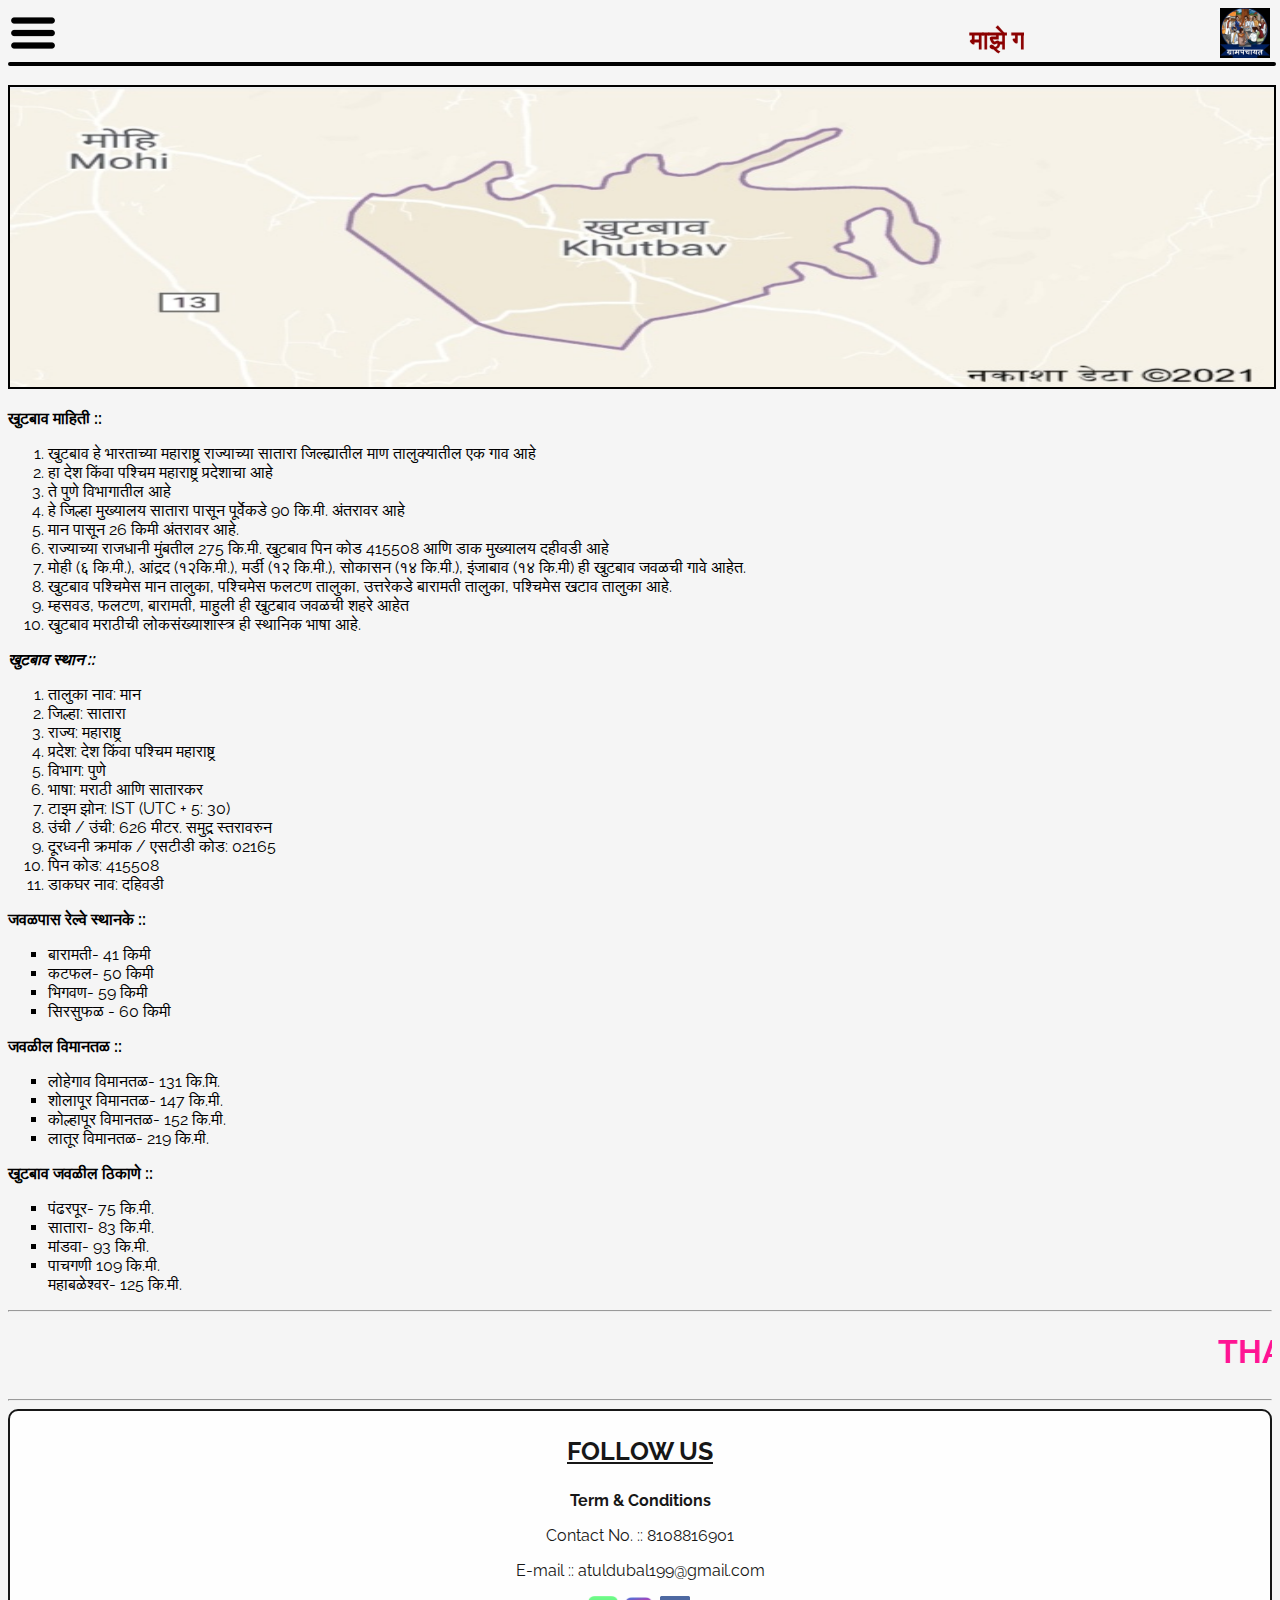
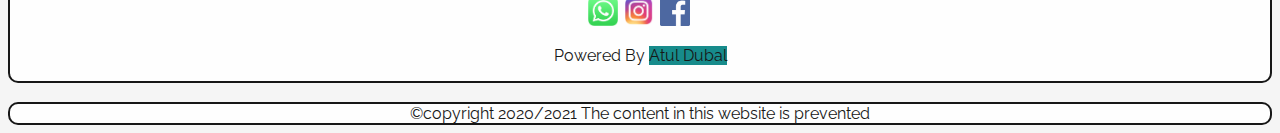
<file: index.html>
<!DOCTYPE html>
<html lang="en">
<head>
  <meta charset="UTF-8">
  <meta http-equiv="X-UA-Compatible" content="IE=Edge">
  <meta name="viewport" content="width=device-width, initial-scale=1">
 <meta name="keywords" content="atul,dubal2206">
 <meta name="decription" content="for about khutbav village">
 <meta name="author" content="atul dubal">
  <title>ATUL D. DUBAL</title>
  <link rel="stylesheet" href="style.css">
  <link rel="stylesheet" href="https://fonts.googleapis.com/css?family=Raleway">
  <link rel="icon" href="Atul.jpg">
  <script src="https://code.jquery.com/jquery-3.1.1.js"></script>
</head>

<body >
  <header><img id="menu" src="menu.png"> <img align="right" id="menu1" src="grampanchayat.jpg">
  <div id="container1">
    <div id="list">
    <h2> <a href="index.html">HOME</a></h2>
      <h2><a href="Gallery.html">GALLERY</a></h2>
      <h2><a href="About.html">ABOUT</a></h2>
         <h2><a href="skill.html">SKILLS</a></h2>
    </div>
    </div>
    </header>
  <h3><marquee>माझे गाव खुटबाव
  </marquee></h3>
  <br>

 <img src="khutbav.JPG" style="width:100%;height:300px;border: 2px solid black">
<p>
 <b>खुटबाव माहिती ::</b><br/>
 <ol>
 <li>खुटबाव हे भारताच्या महाराष्ट्र राज्याच्या सातारा जिल्ह्यातील माण तालुक्यातील एक गाव आहे</li>
 <li>हा देश किंवा पश्चिम महाराष्ट्र प्रदेशाचा आहे</li>
<li> ते पुणे विभागातील आहे</li>
<li> हे जिल्हा मुख्यालय सातारा पासून पूर्वेकडे 90 कि.मी. अंतरावर आहे</li>
 <li>मान पासून 26 किमी अंतरावर आहे.</li>
<li> राज्याच्या राजधानी मुंबतील 275 कि.मी. खुटबाव पिन कोड 415508 आणि डाक मुख्यालय दहीवडी आहे</li>
 <li>मोही (६ कि.मी.), आंद्रद (१२कि.मी.), मर्डी (१२ कि.मी.), सोकासन (१४ कि.मी.), इंजाबाव (१४ कि.मी) ही खुटबाव जवळची गावे आहेत.</li>
 <li>खुटबाव पश्चिमेस मान तालुका, पश्चिमेस फलटण तालुका, उत्तरेकडे बारामती तालुका, पश्चिमेस खटाव तालुका आहे.</li>
 <li>म्हसवड, फलटण, बारामती, माहुली ही खुटबाव जवळची शहरे आहेत</li>
 <li>खुटबाव मराठीची लोकसंख्याशास्त्र ही स्थानिक भाषा आहे. </li>
 </ol>
</p>
<p>
  <b><i>खुटबाव स्थान ::</i></b>
  <ol>
  <li>तालुका नाव: मान</li>
  <li>जिल्हा: सातारा</li>
 <li> राज्य: महाराष्ट्र</li>
 <li>प्रदेश: देश किंवा पश्चिम महाराष्ट्र</li>
<li> विभाग: पुणे</li>
  <li>भाषा: मराठी आणि सातारकर</li>
  <li> टाइम झोन: IST (UTC + 5: 30)</li>
 <li>उंची / उंची: 626 मीटर. समुद्र स्तरावरुन</li>
 <li>  दूरध्वनी क्रमांक / एसटीडी कोड: 02165</li>
 <li> पिन कोड: 415508</li>
 <li> डाकघर नाव: दहिवडी </li>
  </ol>
</p>
<p>
 <b> जवळपास रेल्वे स्थानके ::</b>
 <ul type="square">
<li>  बारामती- 41 किमी
  <br/>
<li>  कटफल- 50 किमी
  <br/>
<li> भिगवण- 59 किमी
  <br/>
<li>सिरसुफळ - 60 किमी
  </ul>
  </p>
  <p>
 <b>जवळील विमानतळ ::</b>
 <ul type="square" >
 <li>  लोहेगाव विमानतळ- 131 कि.मि.
   <br/>
 <li> शोलापूर विमानतळ- 147 कि.मी.
   <br/>
 <li>  कोल्हापूर विमानतळ- 152 कि.मी.
   <br/>
<li>  लातूर विमानतळ- 219 कि.मी.
   </ul>
  </p>
  <p>
 <b> खुटबाव जवळील ठिकाणे ::</b>
 <ul type="square">
<li>  पंढरपूर- 75 कि.मी.
  <br/>
<li> सातारा- 83 कि.मी.
  <br/>
<li> मांडवा- 93 कि.मी.<br/>
<li> पाचगणी  109 कि.मी.
  <br/>
  महाबळेश्वर- 125 कि.मी.
  </ul>
</p>
<hr>
<h1><marquee>THANKS FOR YOUR SUPPORT</marquee></h1>
<hr>
<article>
  <p id="follow"><b><u>FOLLOW US</u></b></p>
  <p><b>Term & Conditions</b></p>
  <p>Contact No. :: 8108816901</p>
  <p >E-mail :: atuldubal199@gmail.com</p>
  <a href=" https://wa.me/+918108816901  ">
   <img src="WhatsApp.png"style="width:30px;height:30px"></a>
   <a href=" https://www.instagram.com/atul_dubal_/ ">
   <img src="insta.png" style="width: 30px;height:30px"></a>
   <a href="alert('something went wrong')">
   <img id="face" src="Facebook.png"style="width:30px;height:30px"></img></a>
      <p>Powered By <span>Atul Dubal</span></p>
   </article>
   </article>
</br>
   <footer>
     <article>&copy;copyright 2020/2021 The content in this website is prevented</article>
  </footer>
  <script src="main.js"></script>
</body>
</html>
</file>
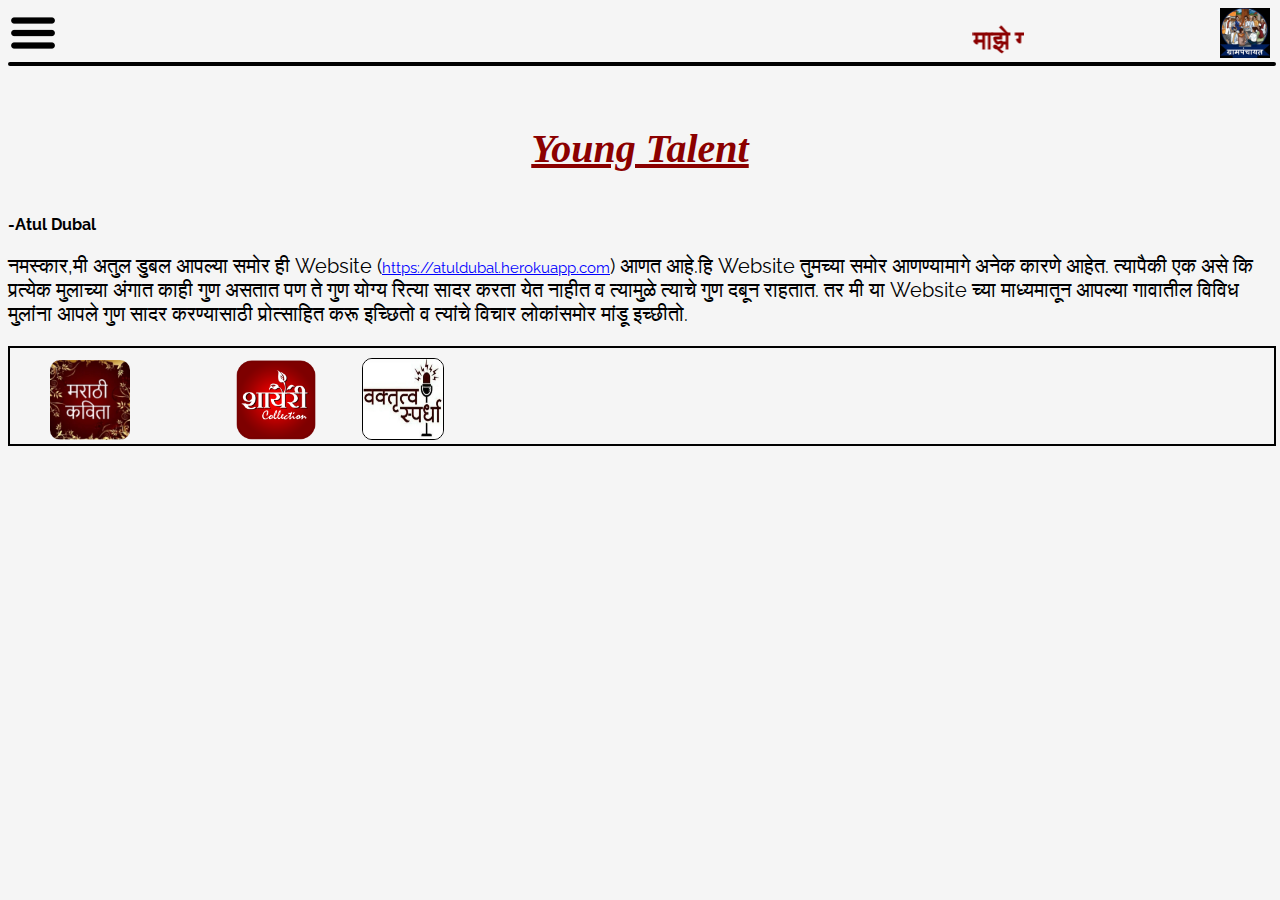
<file: skill.html>
<!DOCTYPE html>
<html>

<head>
    <meta charset="UTF-8">
    <meta name="viewport" content="width=device-width, initial-scale=1">
    <title></title>
</head>
<link rel="stylesheet" href="style.css">
  <link rel="stylesheet" href="https://fonts.googleapis.com/css?family=Raleway">
    <script src="https://code.jquery.com/jquery-3.1.1.js"></script>
<body>
    <header><img id="menu" src="menu.png"> <img align="right" id="menu1" src="grampanchayat.jpg">
  <div id="container1">
    <div id="list">
    <h2> <a href="index.html">HOME</a></h2>
      <h2><a href="Gallery.html">GALLERY</a></h2>
      <h2><a href="About.html">ABOUT</a></h2>
         <h2><a href="Skill.html">SKILLS</a></h2>
    </div>
    </div>
    </header>
  <h3><marquee>माझे गाव खुटबाव
  </marquee></h3>
  <br>
  <p style="   width: 100%;height: 50px;text-align:center;font-size: 40px;color: darkred;font-family: fantasy;  "><b><u><i>Young Talent</i></u></b></p>
  <b>-Atul Dubal</b>
  <p style="font-size: 20px">नमस्कार,मी अतुल डुबल आपल्या समोर ही Website (<a href="https://atuldubal.herokuapp.com"style="color:blue";>https://atuldubal.herokuapp.com</a>) आणत आहे.हि Website तुमच्या समोर आणण्यामागे अनेक कारणे आहेत. त्यापैकी एक असे कि प्रत्येक मुलाच्या अंगात काही गुण असतात पण ते गुण योग्य रित्या सादर करता येत नाहीत व त्यामुळे त्याचे गुण दबून राहतात. तर मी या Website च्या माध्यमातून आपल्या गावातील विविध मुलांना आपले गुण सादर करण्यासाठी प्रोत्साहित करू इच्छितो व त्यांचे विचार लोकांसमोर मांडू इच्छीतो.</p>
<div id="box">
  <img src="kavita.jpg" style="width: 80px;height: 80px; border-radius: 10px ;margin-top: 10px; margin-left: 40px;">
    <img src="shayari" style="width: 80px;height: 80px;margin-top: 10px;margin-left: 100px;">
       <img src="speech.jpg" style="width: 80px;height: 80px;margin-top: 10px;margin-left:40px;border: 1px solid black;border-radius: 10px;">
</div>

<script src="main.js"></script>
</body>
</html>
</file>
<file: style.css>
body{
  background: whitesmoke;
  background-repeat: no-repeat;
  background-size:cover;
  background-size: center;
  font-family: raleway;
}
img{
  width: 50px;
  height: 50px;
  
  margin-right: 2px;
}
h1{
  color: deeppink;
}
h2,a{
  color: red;
  font-size: 15px;
  font-family: raleway;
}
h3{
   position: absolute;
   right: 20%;
   left: 20%;
   top: 0;
   background:transparent;
   color: darkred;
   font-family:raleway;
   font-size: 25px;
}
h4{
  width: 100%;height: 50px;text-align:center;font-size: 40px;color: darkred;font-family: fantasy;
}
p,li{
  color: black;
  font-family: raleway;
  
}
#contaner{
  width: 100%;
  background:transparent;
  border: 2px solid black;
  border-radius: 20px;
}
#container1 {
  width: 100%;
  background: transparent;
  border: 2px solid black;
  border-radius: 20px;
 
}
#follow {
  text-align: center;
  color: black;
  font-family: raleway;
  font-size: 25px;
}
article{
  background: white;
  text-align: center;
  font-family: raleway;
  color: black;
  opacity: 0.9;
  border-radius: 10px;
  border: 2px solid black;
}
span{
  background: teal;
}
#list{
  width: 100%;
  background: transparent;
  text-align: center;
  color: white;
  font-size: 10px;
}
#box{
  width: 100%;
  border: 2px solid black;
}
</file>
